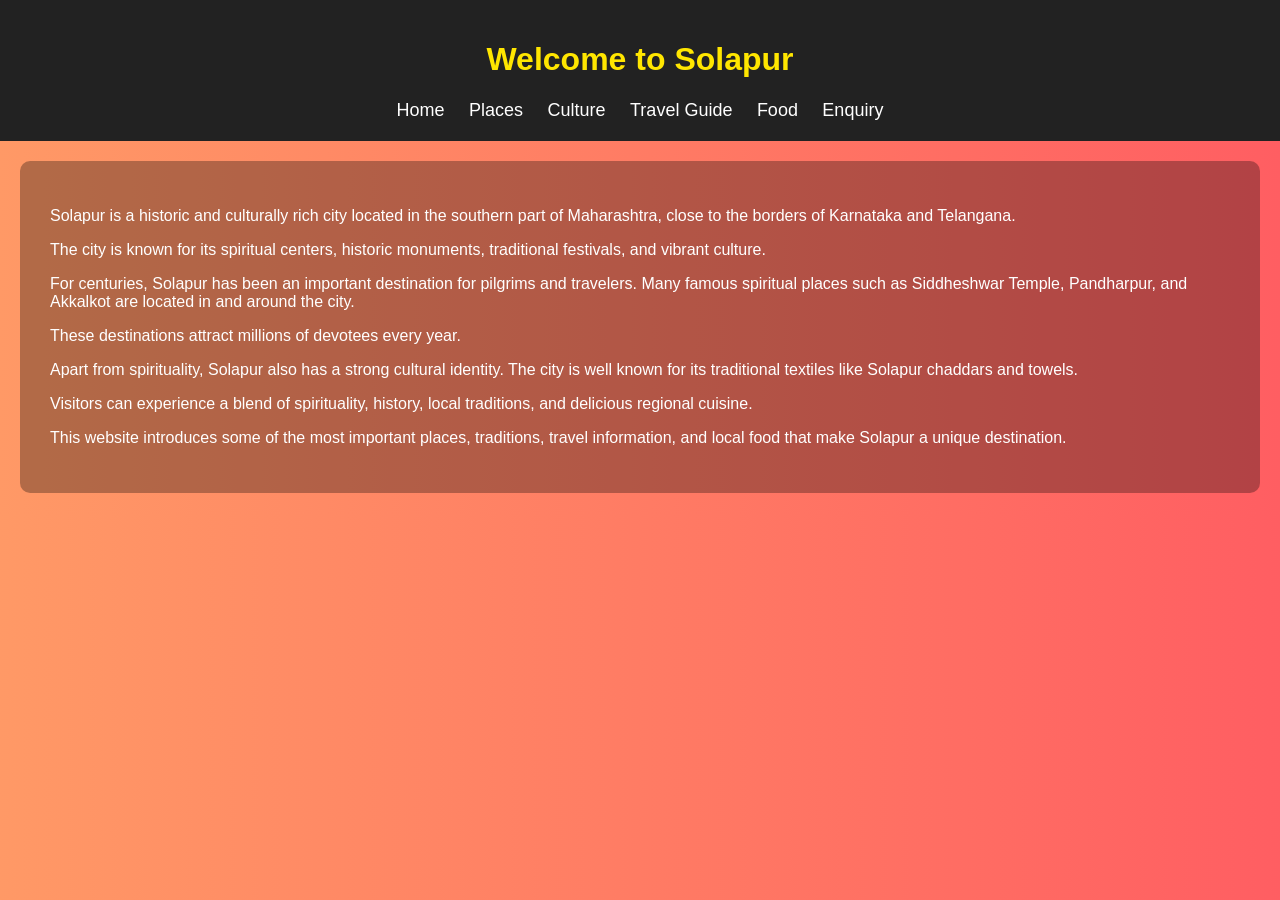
<file: index.html>
<!DOCTYPE html>
<html>
<head>
<title>Welcome to Solapur</title>
<link rel="stylesheet" href="style.css">
</head>

<body>

<header>
<h1>Welcome to Solapur</h1>
<nav>
<a href="index.html">Home</a>
<a href="places.html">Places</a>
<a href="culture.html">Culture</a>
<a href="travel.html">Travel Guide</a>
<a href="food.html">Food</a>
<a href="enquiry.html">Enquiry</a>
</nav>
</header>

<section>

<p>Solapur is a historic and culturally rich city located in the southern part of Maharashtra, close to the borders of Karnataka and Telangana.</p>

<p>The city is known for its spiritual centers, historic monuments, traditional festivals, and vibrant culture.</p>

<p>For centuries, Solapur has been an important destination for pilgrims and travelers. Many famous spiritual places such as Siddheshwar Temple, Pandharpur, and Akkalkot are located in and around the city.</p>

<p>These destinations attract millions of devotees every year.</p>

<p>Apart from spirituality, Solapur also has a strong cultural identity. The city is well known for its traditional textiles like Solapur chaddars and towels.</p>

<p>Visitors can experience a blend of spirituality, history, local traditions, and delicious regional cuisine.</p>

<p>This website introduces some of the most important places, traditions, travel information, and local food that make Solapur a unique destination.</p>

</section>

</body>
</html>
</file>
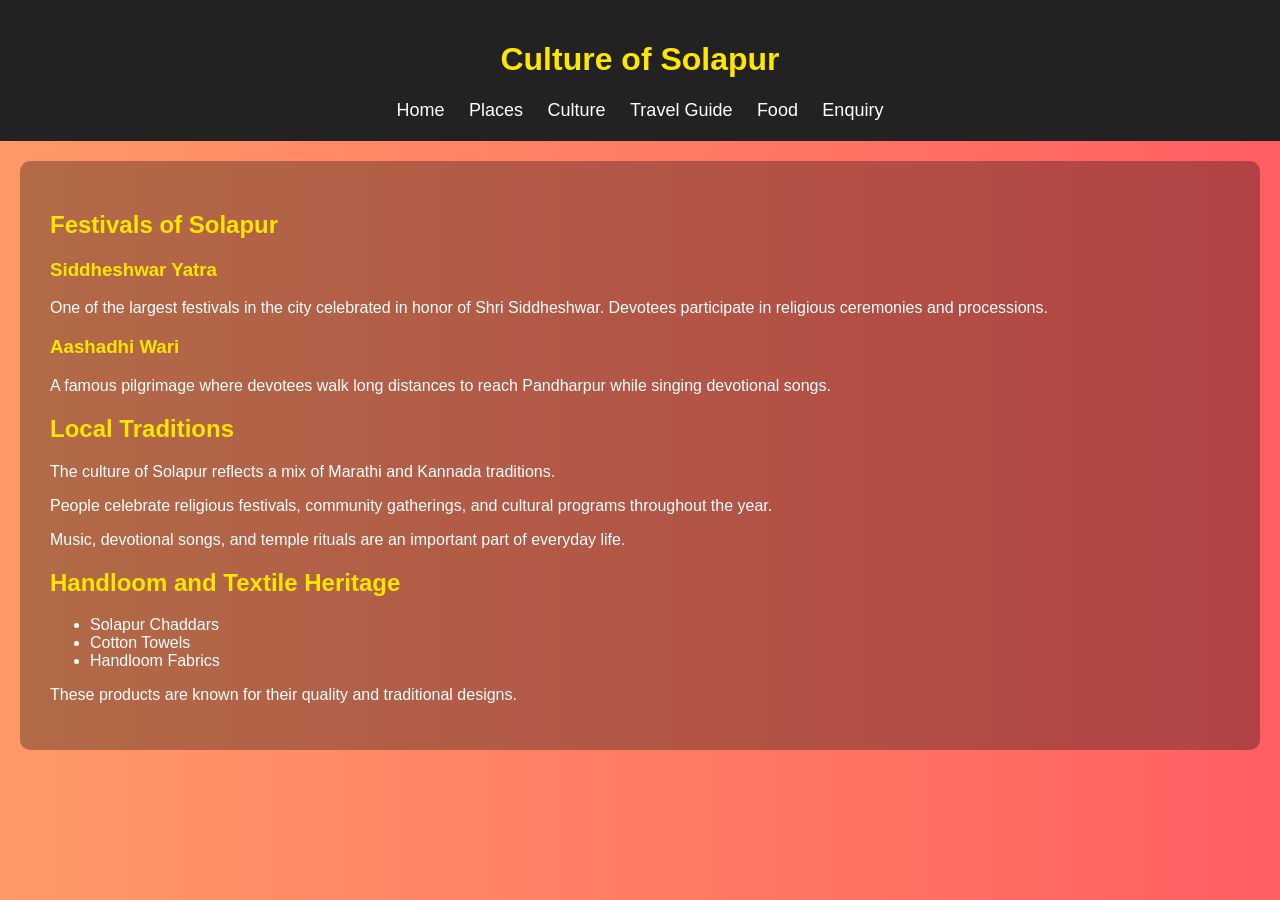
<file: culture.html>
<!DOCTYPE html>
<html>
<head>
<title>Culture of Solapur</title>
<link rel="stylesheet" href="style.css">
</head>

<body>

<header>
<h1>Culture of Solapur</h1>
<nav>
<a href="index.html">Home</a>
<a href="places.html">Places</a>
<a href="culture.html">Culture</a>
<a href="travel.html">Travel Guide</a>
<a href="food.html">Food</a>
<a href="enquiry.html">Enquiry</a>
</nav>
</header>

<section>

<h2>Festivals of Solapur</h2>

<h3>Siddheshwar Yatra</h3>
<p>One of the largest festivals in the city celebrated in honor of Shri Siddheshwar. Devotees participate in religious ceremonies and processions.</p>

<h3>Aashadhi Wari</h3>
<p>A famous pilgrimage where devotees walk long distances to reach Pandharpur while singing devotional songs.</p>

<h2>Local Traditions</h2>

<p>The culture of Solapur reflects a mix of Marathi and Kannada traditions.</p>

<p>People celebrate religious festivals, community gatherings, and cultural programs throughout the year.</p>

<p>Music, devotional songs, and temple rituals are an important part of everyday life.</p>

<h2>Handloom and Textile Heritage</h2>

<ul>
<li>Solapur Chaddars</li>
<li>Cotton Towels</li>
<li>Handloom Fabrics</li>
</ul>

<p>These products are known for their quality and traditional designs.</p>

</section>

</body>
</html>
</file>
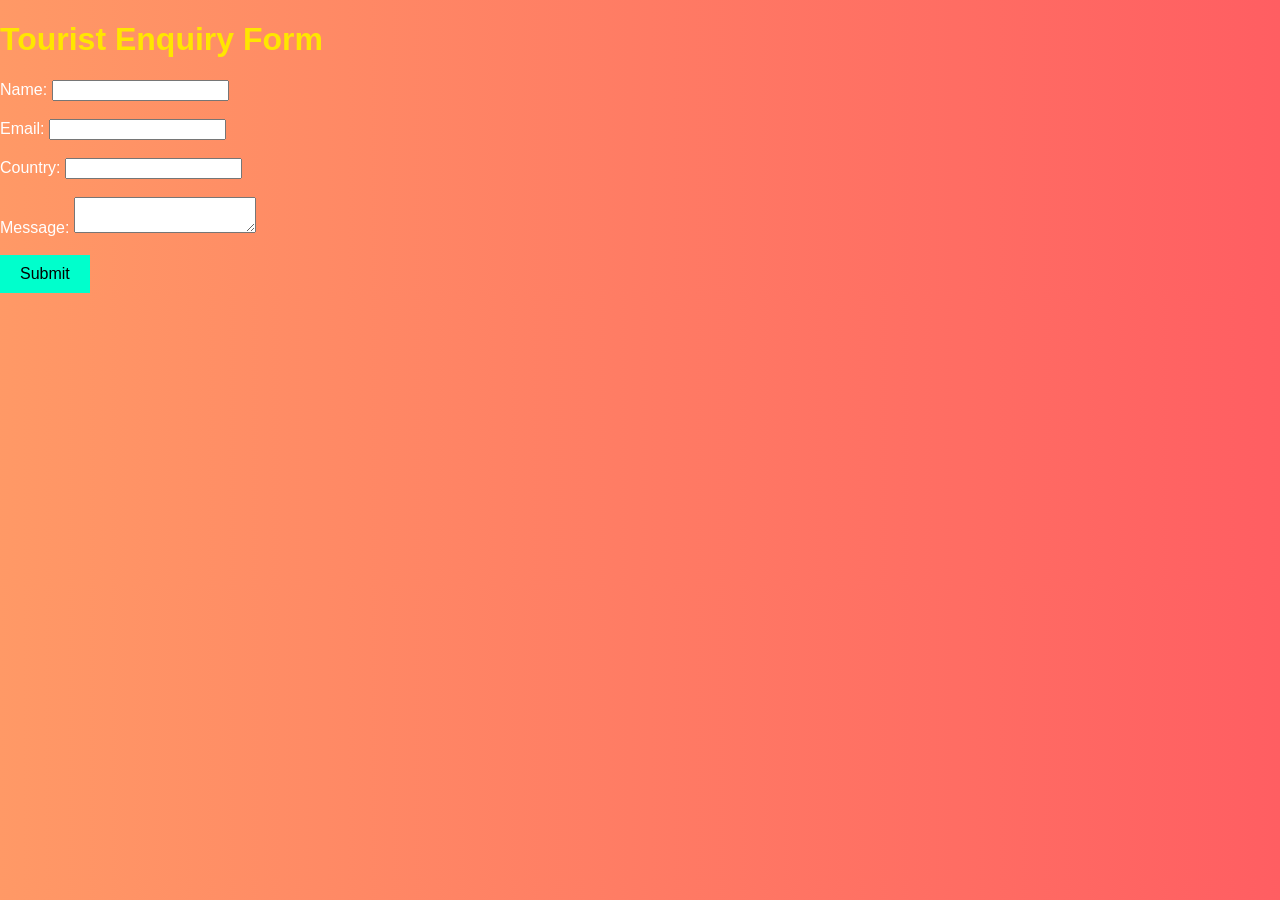
<file: enquiry.html>
<!DOCTYPE html>
<html>
<head>
<title>Tourist Enquiry</title>
<link rel="stylesheet" href="style.css">
<script src="enquiry.js"></script>
</head>

<body>

<h1>Tourist Enquiry Form</h1>

<form onsubmit="return validateForm()">

<label>Name:</label>
<input type="text" id="name"><br><br>

<label>Email:</label>
<input type="email" id="email"><br><br>

<label>Country:</label>
<input type="text" id="country"><br><br>

<label>Message:</label>
<textarea id="message"></textarea><br><br>

<button type="submit">Submit</button>

</form>

</body>
</html>
</file>
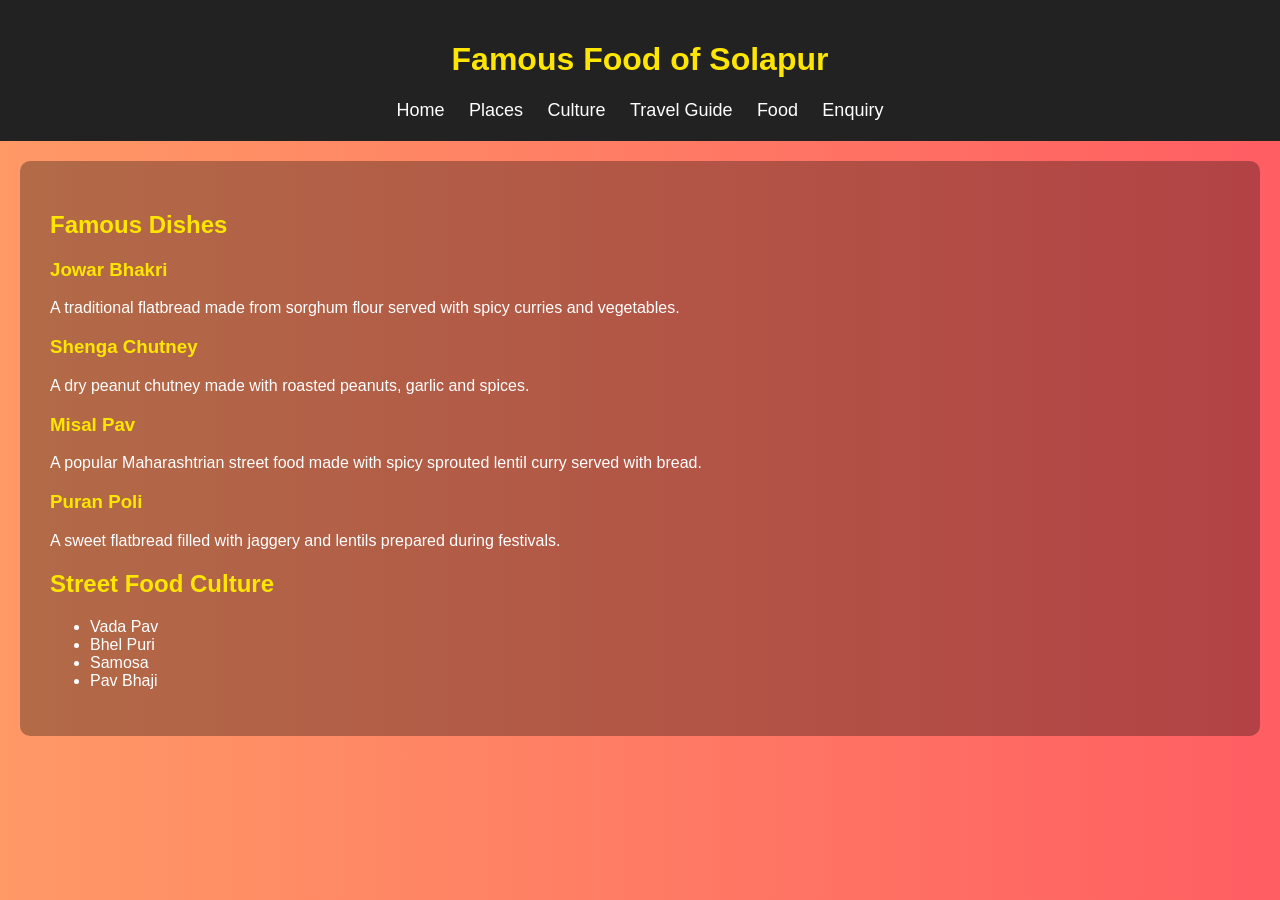
<file: food.html>
<!DOCTYPE html>
<html>
<head>
<title>Food of Solapur</title>
<link rel="stylesheet" href="style.css">
</head>

<body>

<header>
<h1>Famous Food of Solapur</h1>

<nav>
<a href="index.html">Home</a>
<a href="places.html">Places</a>
<a href="culture.html">Culture</a>
<a href="travel.html">Travel Guide</a>
<a href="food.html">Food</a>
<a href="enquiry.html">Enquiry</a>
</nav>

</header>

<section>

<h2>Famous Dishes</h2>

<h3>Jowar Bhakri</h3>
<p>A traditional flatbread made from sorghum flour served with spicy curries and vegetables.</p>

<h3>Shenga Chutney</h3>
<p>A dry peanut chutney made with roasted peanuts, garlic and spices.</p>

<h3>Misal Pav</h3>
<p>A popular Maharashtrian street food made with spicy sprouted lentil curry served with bread.</p>

<h3>Puran Poli</h3>
<p>A sweet flatbread filled with jaggery and lentils prepared during festivals.</p>

<h2>Street Food Culture</h2>

<ul>
<li>Vada Pav</li>
<li>Bhel Puri</li>
<li>Samosa</li>
<li>Pav Bhaji</li>
</ul>

</section>

</body>
</html>
</file>
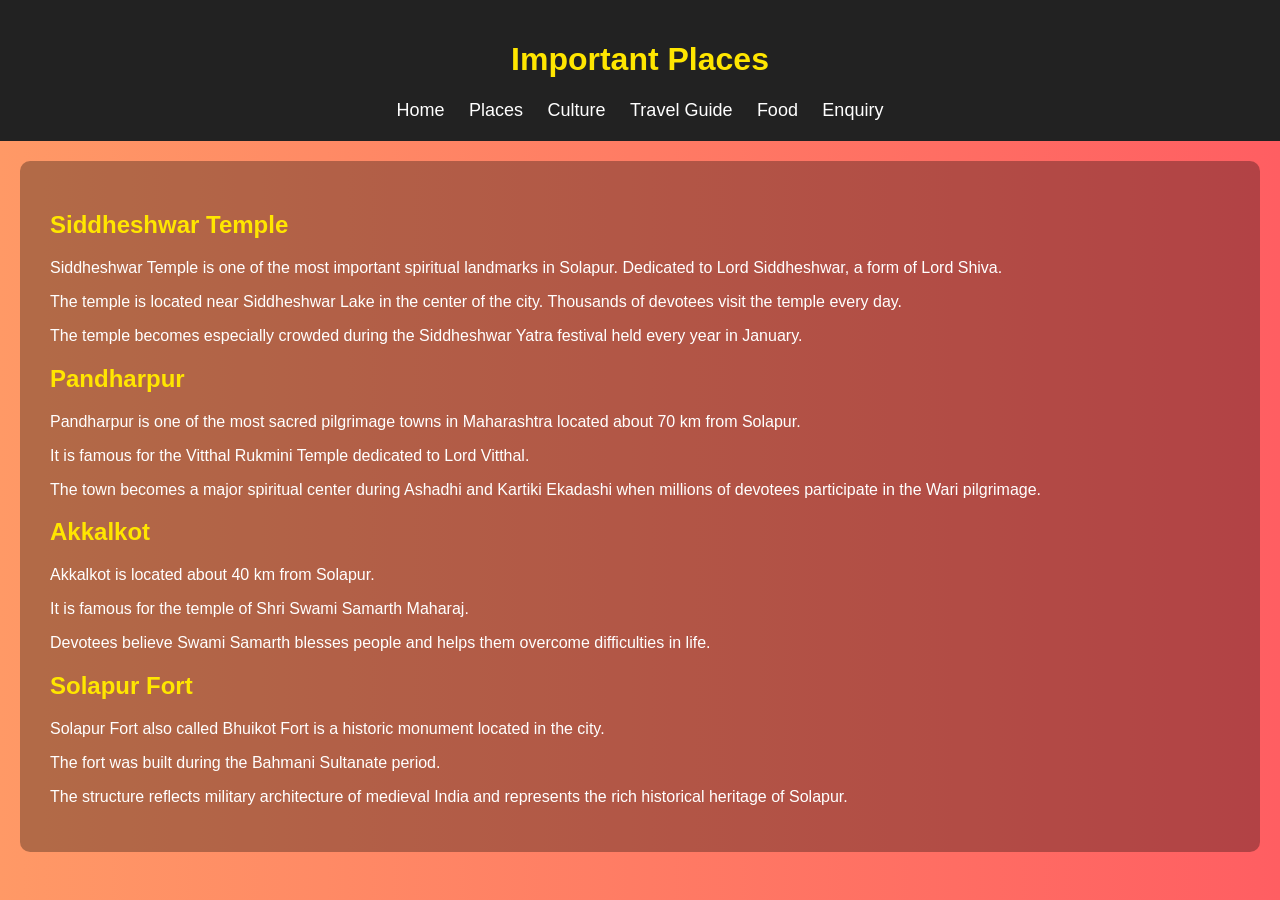
<file: places.html>
<!DOCTYPE html>
<html>
<head>
<title>Places in Solapur</title>
<link rel="stylesheet" href="style.css">
</head>

<body>

<header>
<h1>Important Places</h1>
<nav>
<a href="index.html">Home</a>
<a href="places.html">Places</a>
<a href="culture.html">Culture</a>
<a href="travel.html">Travel Guide</a>
<a href="food.html">Food</a>
<a href="enquiry.html">Enquiry</a>
</nav>
</header>

<section>

<h2>Siddheshwar Temple</h2>
<p>Siddheshwar Temple is one of the most important spiritual landmarks in Solapur. Dedicated to Lord Siddheshwar, a form of Lord Shiva.</p>

<p>The temple is located near Siddheshwar Lake in the center of the city. Thousands of devotees visit the temple every day.</p>

<p>The temple becomes especially crowded during the Siddheshwar Yatra festival held every year in January.</p>

<h2>Pandharpur</h2>

<p>Pandharpur is one of the most sacred pilgrimage towns in Maharashtra located about 70 km from Solapur.</p>

<p>It is famous for the Vitthal Rukmini Temple dedicated to Lord Vitthal.</p>

<p>The town becomes a major spiritual center during Ashadhi and Kartiki Ekadashi when millions of devotees participate in the Wari pilgrimage.</p>

<h2>Akkalkot</h2>

<p>Akkalkot is located about 40 km from Solapur.</p>

<p>It is famous for the temple of Shri Swami Samarth Maharaj.</p>

<p>Devotees believe Swami Samarth blesses people and helps them overcome difficulties in life.</p>

<h2>Solapur Fort</h2>

<p>Solapur Fort also called Bhuikot Fort is a historic monument located in the city.</p>

<p>The fort was built during the Bahmani Sultanate period.</p>

<p>The structure reflects military architecture of medieval India and represents the rich historical heritage of Solapur.</p>

</section>

</body>
</html>
</file>
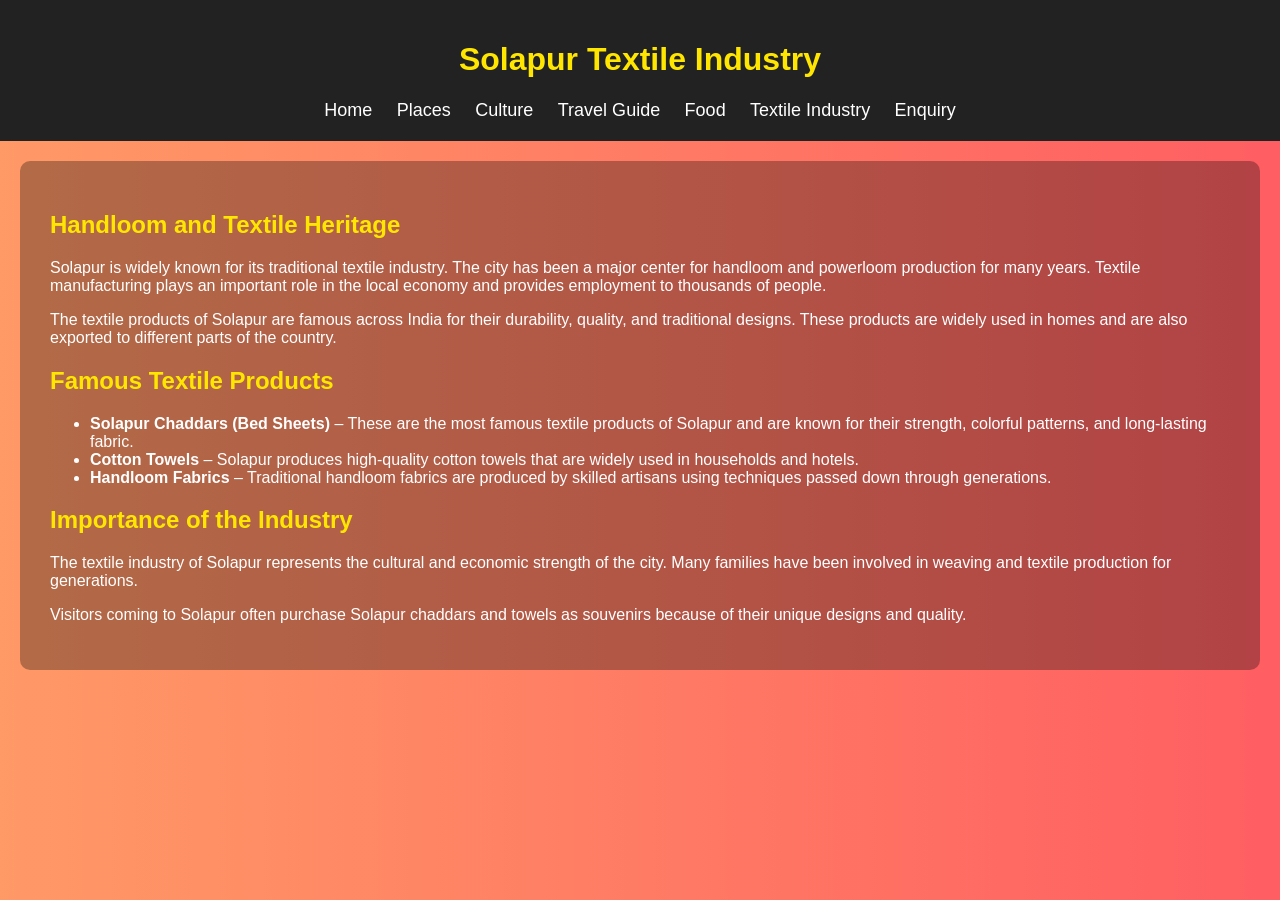
<file: textile.html>
<!DOCTYPE html>
<html>
<head>
<title>Solapur Textile Industry</title>
<link rel="stylesheet" href="style.css">
</head>

<body>

<header>
<h1>Solapur Textile Industry</h1>

<nav>
<a href="index.html">Home</a>
<a href="places.html">Places</a>
<a href="culture.html">Culture</a>
<a href="travel.html">Travel Guide</a>
<a href="food.html">Food</a>
<a href="textile.html">Textile Industry</a>
<a href="enquiry.html">Enquiry</a>
</nav>

</header>

<section>

<h2>Handloom and Textile Heritage</h2>

<p>
Solapur is widely known for its traditional textile industry. The city has been a major
center for handloom and powerloom production for many years. Textile manufacturing
plays an important role in the local economy and provides employment to thousands of people.
</p>

<p>
The textile products of Solapur are famous across India for their durability,
quality, and traditional designs. These products are widely used in homes
and are also exported to different parts of the country.
</p>

<h2>Famous Textile Products</h2>

<ul>

<li><b>Solapur Chaddars (Bed Sheets)</b> – These are the most famous textile
products of Solapur and are known for their strength, colorful patterns,
and long-lasting fabric.</li>

<li><b>Cotton Towels</b> – Solapur produces high-quality cotton towels
that are widely used in households and hotels.</li>

<li><b>Handloom Fabrics</b> – Traditional handloom fabrics are produced
by skilled artisans using techniques passed down through generations.</li>

</ul>

<h2>Importance of the Industry</h2>

<p>
The textile industry of Solapur represents the cultural and economic
strength of the city. Many families have been involved in weaving
and textile production for generations.
</p>

<p>
Visitors coming to Solapur often purchase Solapur chaddars and
towels as souvenirs because of their unique designs and quality.
</p>

</section>

</body>
</html>
</file>
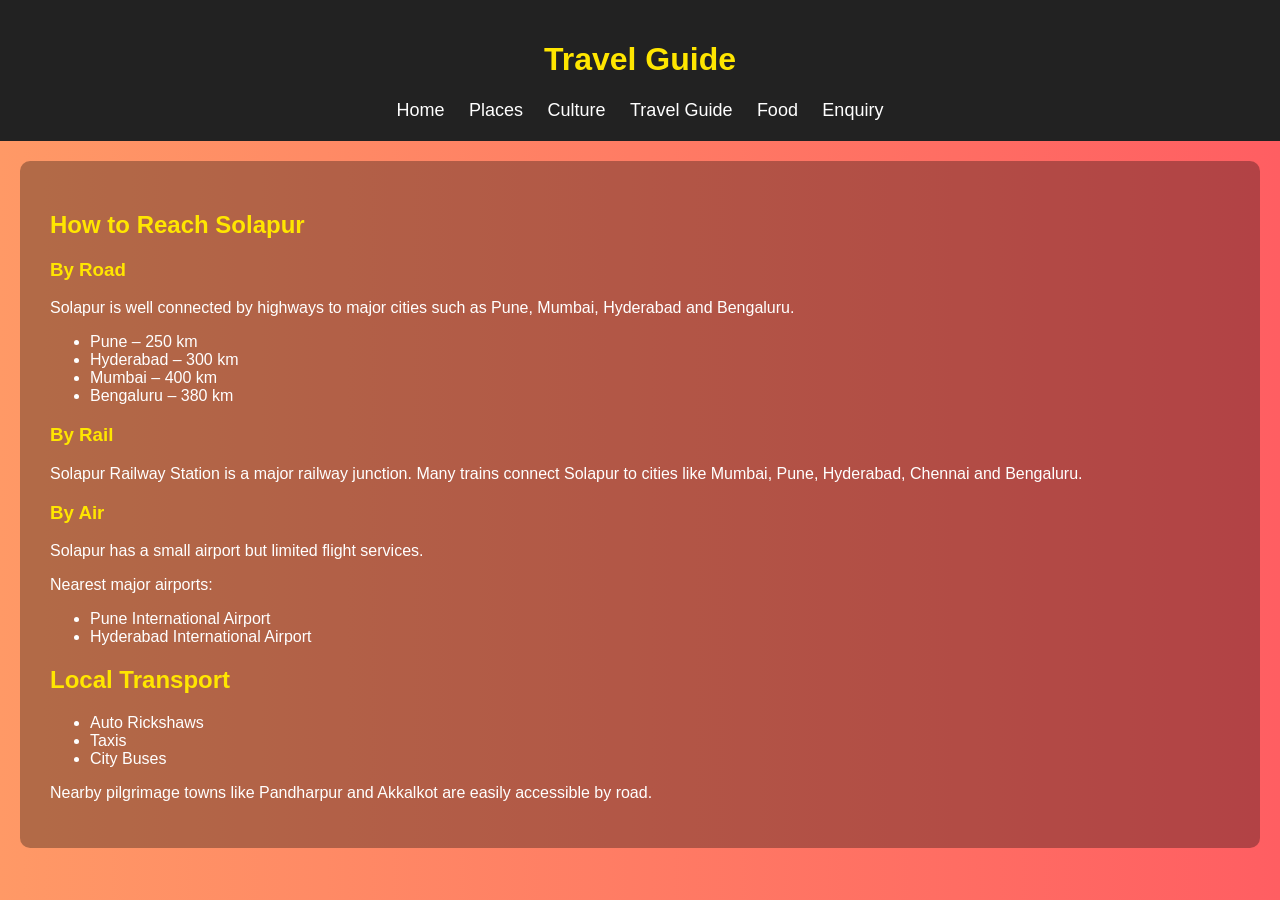
<file: travel.html>
<!DOCTYPE html>
<html>
<head>
<title>Travel Guide</title>
<link rel="stylesheet" href="style.css">
</head>

<body>

<header>
<h1>Travel Guide</h1>
<nav>
<a href="index.html">Home</a>
<a href="places.html">Places</a>
<a href="culture.html">Culture</a>
<a href="travel.html">Travel Guide</a>
<a href="food.html">Food</a>
<a href="enquiry.html">Enquiry</a>
</nav>
</header>

<section>

<h2>How to Reach Solapur</h2>

<h3>By Road</h3>

<p>Solapur is well connected by highways to major cities such as Pune, Mumbai, Hyderabad and Bengaluru.</p>

<ul>
<li>Pune – 250 km</li>
<li>Hyderabad – 300 km</li>
<li>Mumbai – 400 km</li>
<li>Bengaluru – 380 km</li>
</ul>

<h3>By Rail</h3>

<p>Solapur Railway Station is a major railway junction. Many trains connect Solapur to cities like Mumbai, Pune, Hyderabad, Chennai and Bengaluru.</p>

<h3>By Air</h3>

<p>Solapur has a small airport but limited flight services.</p>

<p>Nearest major airports:</p>

<ul>
<li>Pune International Airport</li>
<li>Hyderabad International Airport</li>
</ul>

<h2>Local Transport</h2>

<ul>
<li>Auto Rickshaws</li>
<li>Taxis</li>
<li>City Buses</li>
</ul>

<p>Nearby pilgrimage towns like Pandharpur and Akkalkot are easily accessible by road.</p>

</section>

</body>
</html>
</file>
<file: style.css>
body{
font-family: Arial;
background: linear-gradient(to right,#ff9966,#ff5e62);
color:white;
margin:0;
}

header{
background:#222;
padding:20px;
text-align:center;
}

nav a{
color:white;
margin:10px;
text-decoration:none;
font-size:18px;
}

section{
padding:30px;
background:rgba(0,0,0,0.3);
margin:20px;
border-radius:10px;
}

h1,h2,h3{
color:#ffe600;
}

button{
background:#00ffcc;
padding:10px 20px;
border:none;
font-size:16px;
cursor:pointer;
}
</file>
